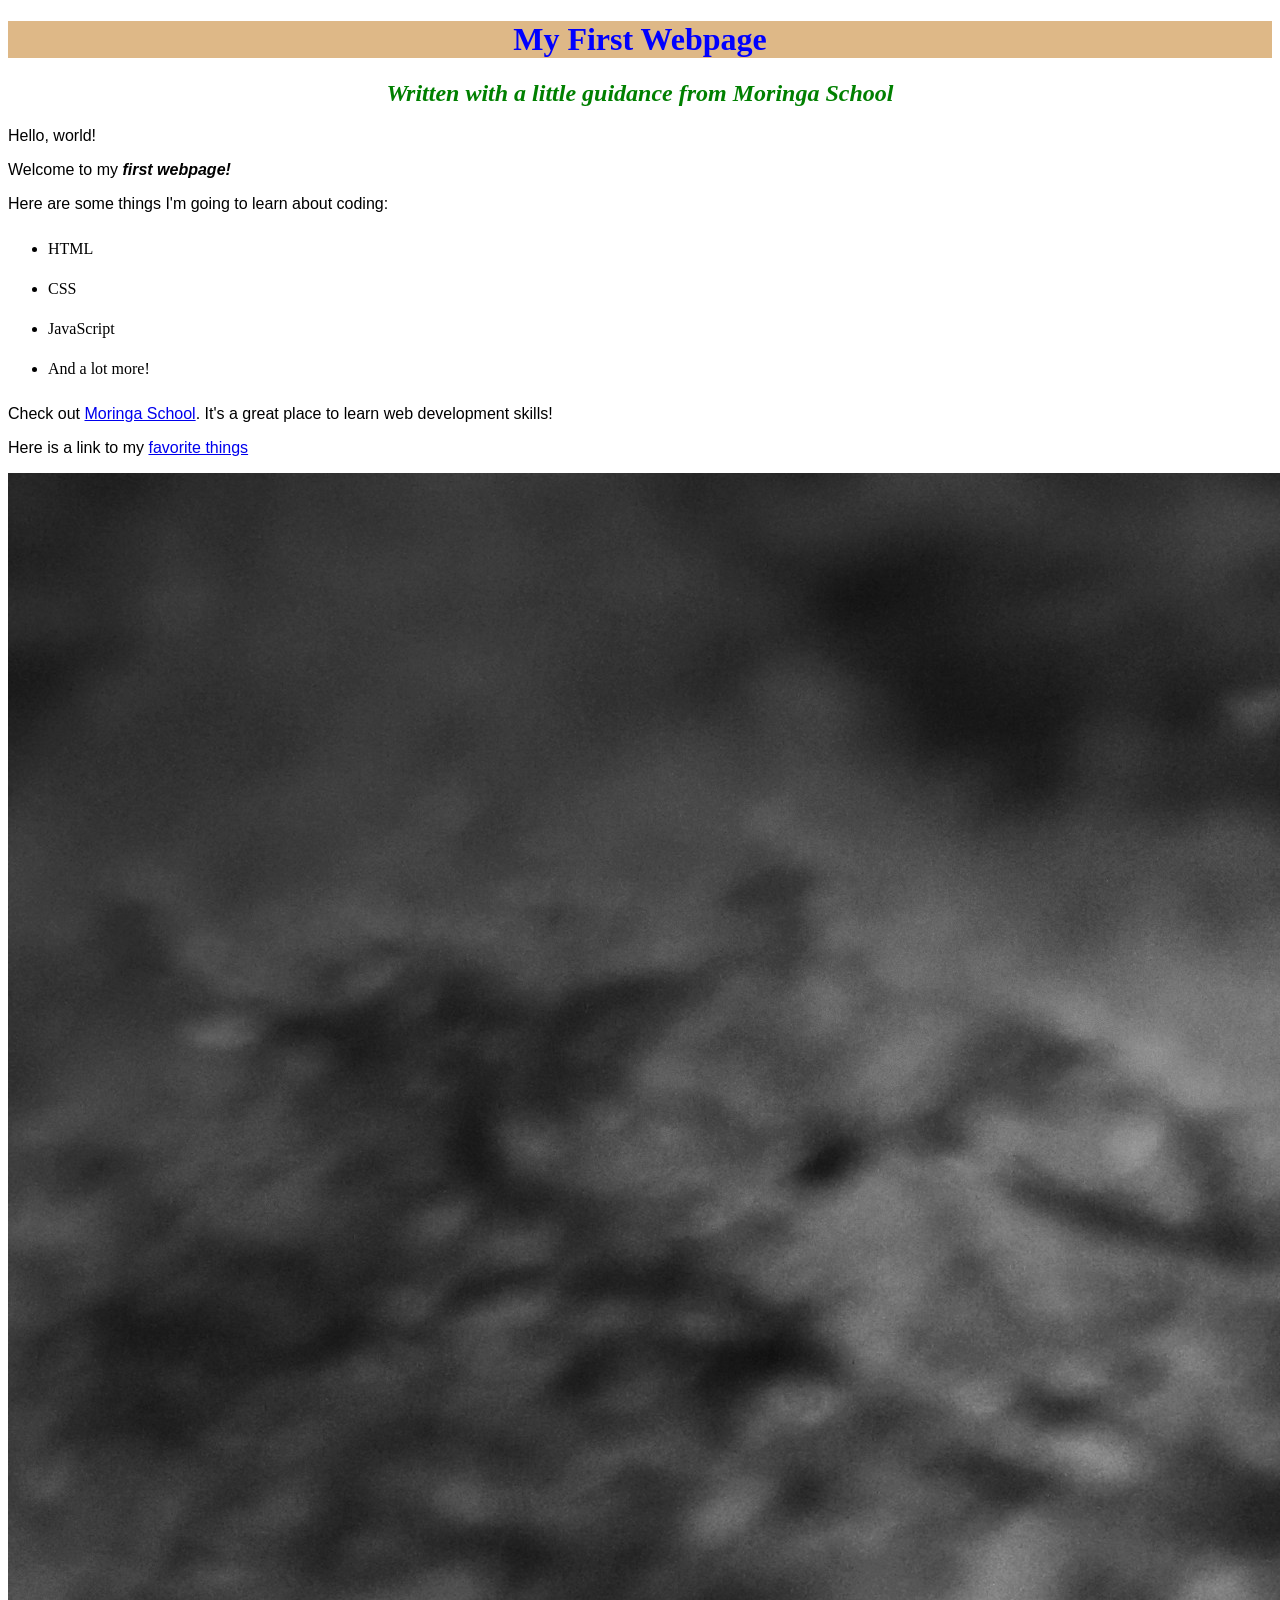
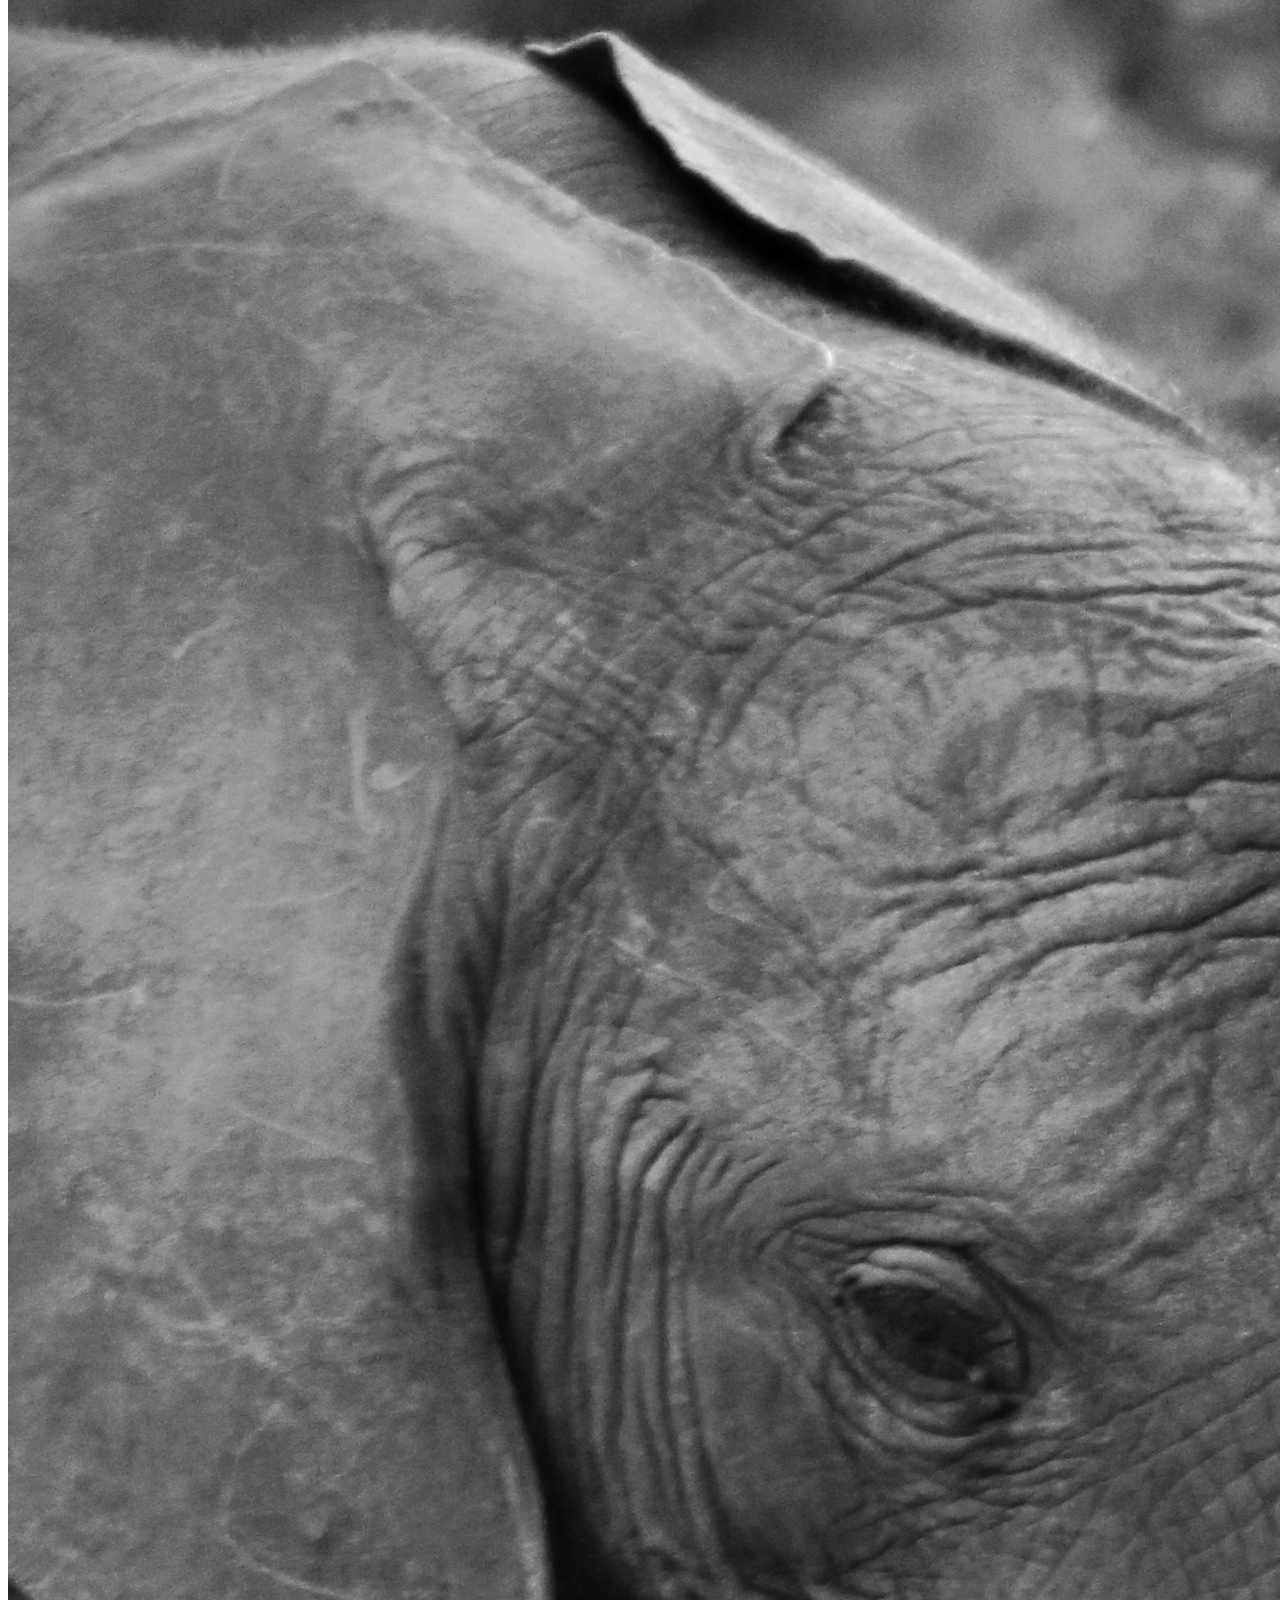
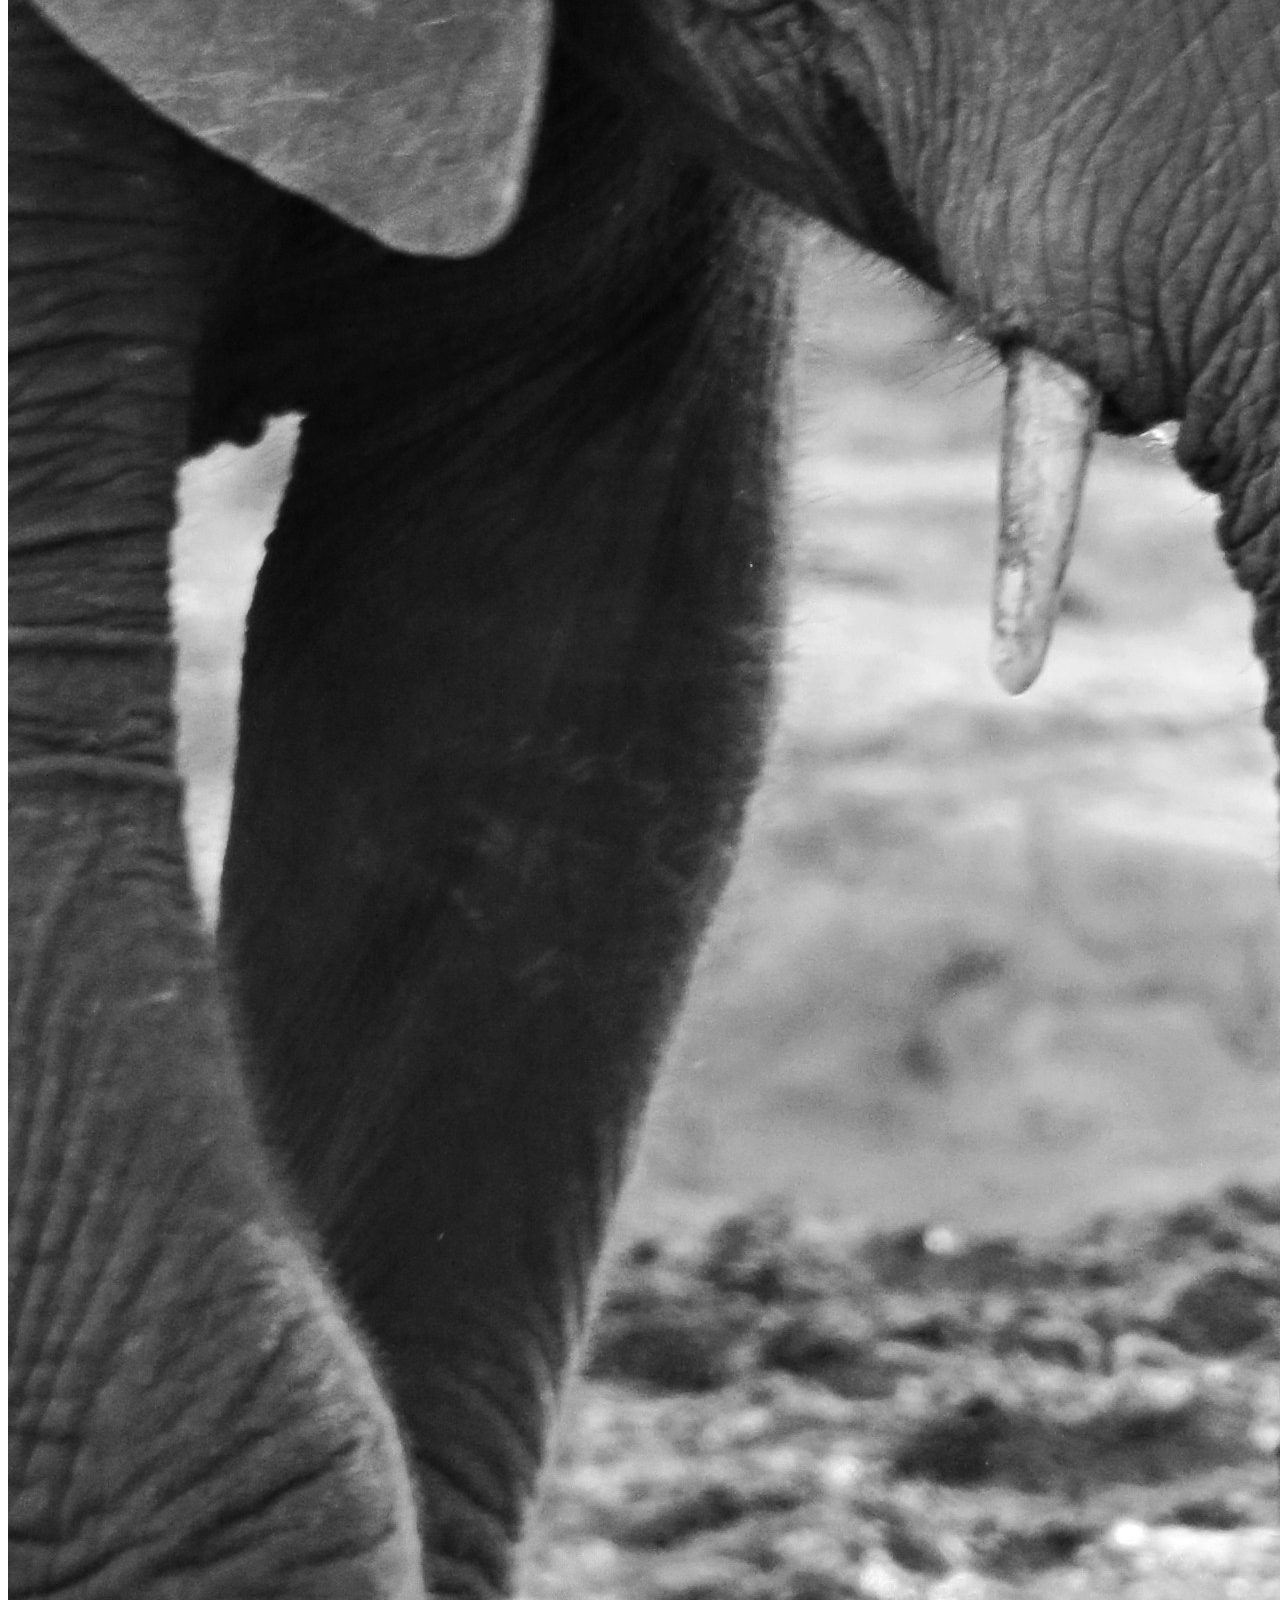
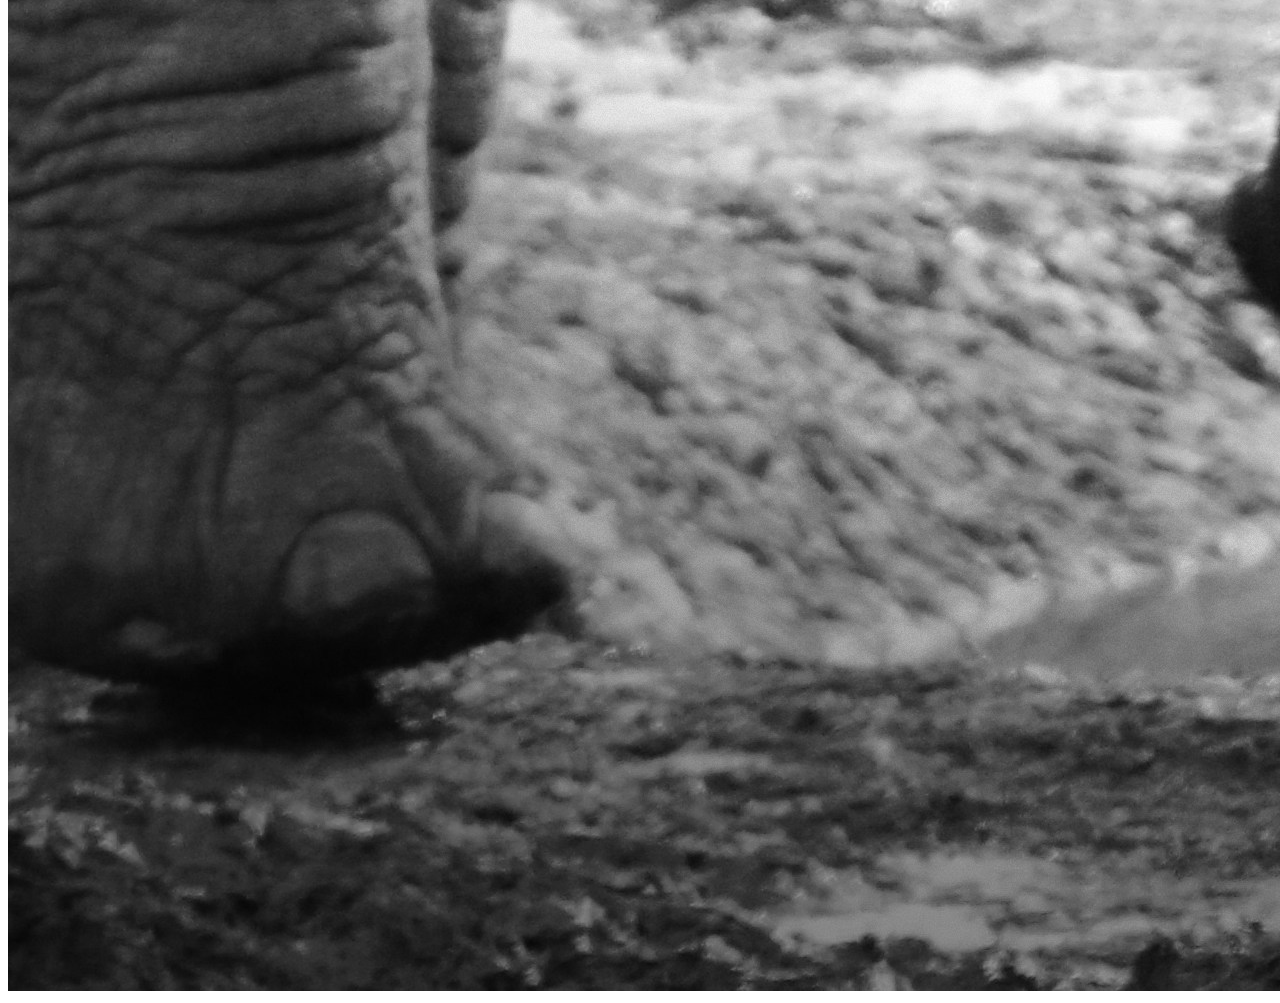
<file: index.html>
<!DOCTYPE html>
<html lang="en">
  <head>
    <meta charset="UTF-8" />
    <meta name="viewport" content="width=device-width, initial-scale=1.0" />
    <title>My First webpage!</title>
    <link rel="stylesheet" href="css/style.css" type="text/css" />
  </head>
  <body>
    <h1>My First Webpage</h1>
    <h2>Written with a little guidance from <em>Moringa School</em></h2>

    <p>Hello, world!</p>
    <p>Welcome to my <strong>first webpage!</strong></p>

    <p>Here are some things I'm going to learn about coding:</p>
    <ul>
      <li>HTML</li>
      <li>CSS</li>
      <li>JavaScript</li>
      <li>And a lot more!</li>
    </ul>

    <p>
      Check out <a href="http://moringaschool.com/">Moringa School</a>. It's a
      great place to learn web development skills!
    </p>

    <p>
      Here is a link to my <a href="my-favorite-things.html">favorite things</a>
    </p>

    <img src="images/elephant.jpg" alt="A photo of an Elephant" />
  </body>
</html>
</file>
<file: css/style.css>
h1{
    color: blue;
    text-align: center;
    background-color: burlywood;
}
h2{
    color: green;
    font-style: italic;
    text-align: center;
}
p{
    font-family: sans-serif;
}
ul{
    line-height: 40px;
}
em{
    font-weight: bold;
}
strong{
    font-style: italic;
}
</file>
